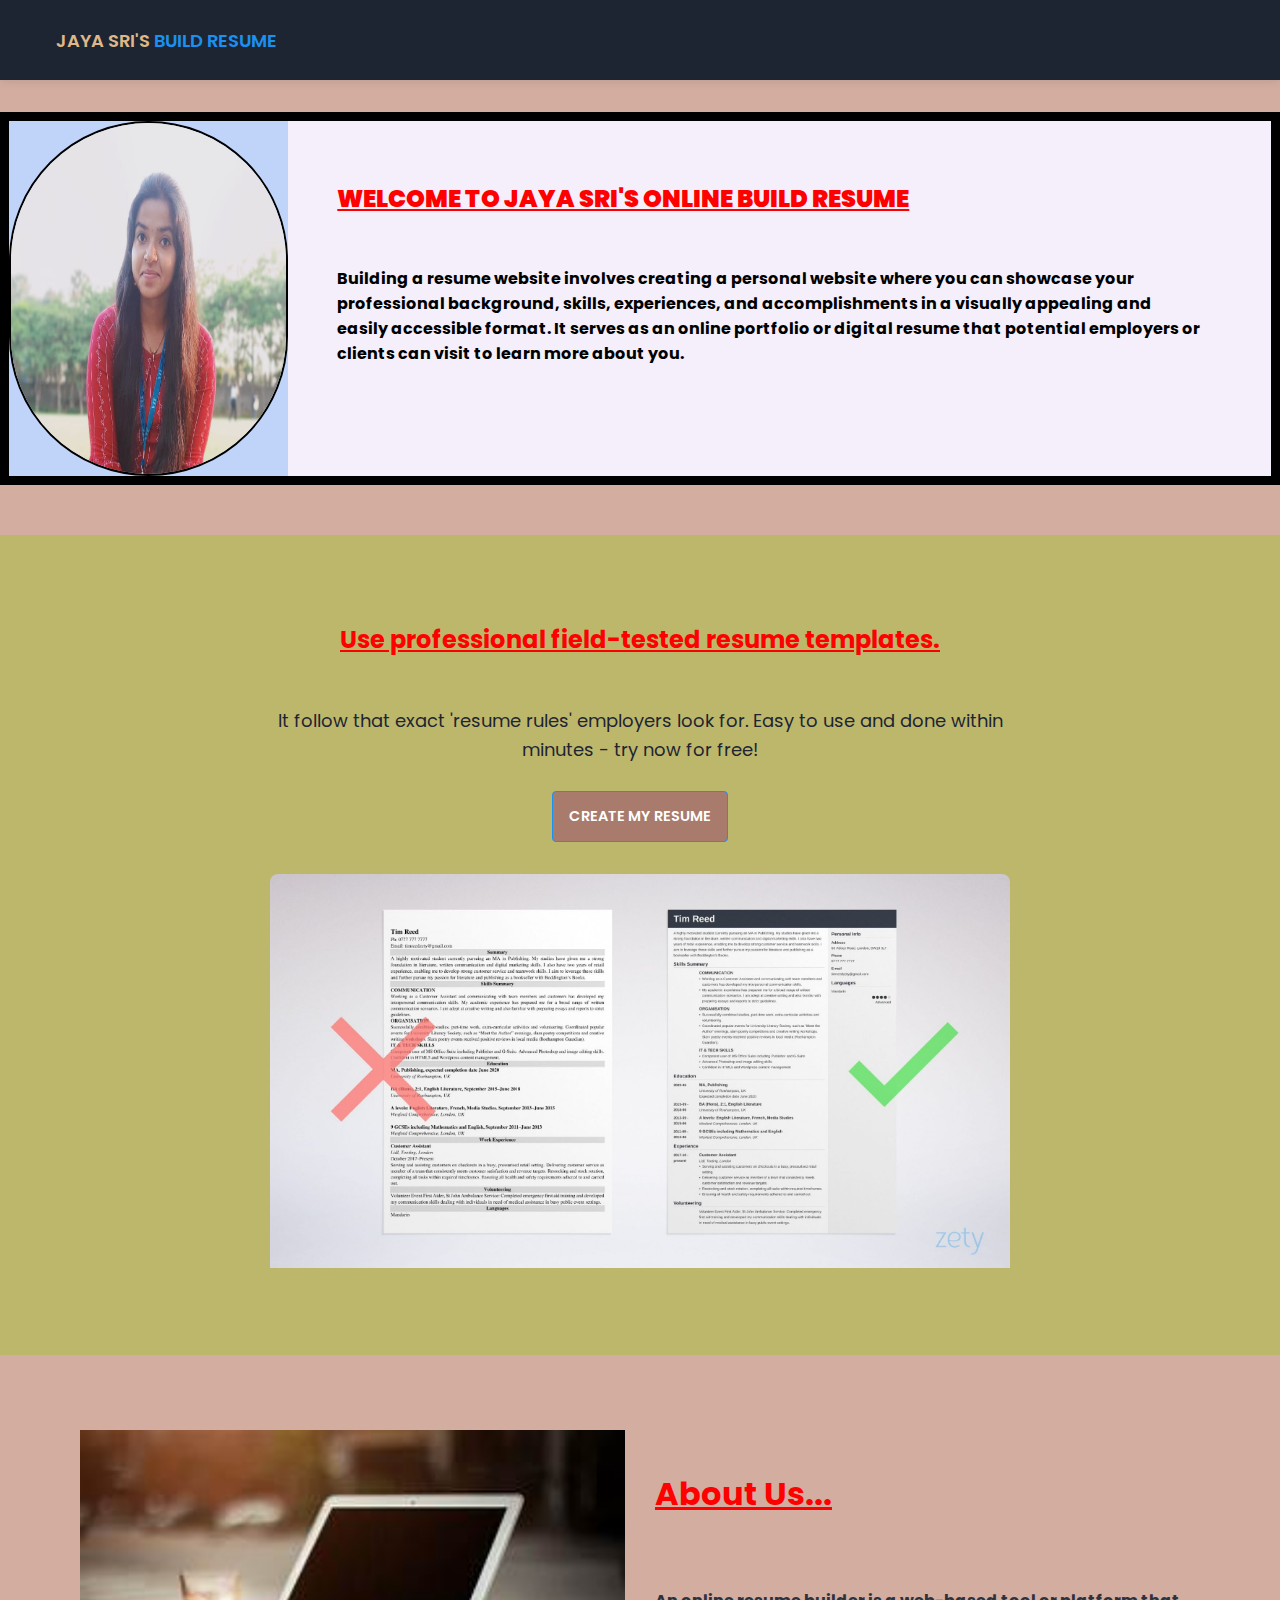
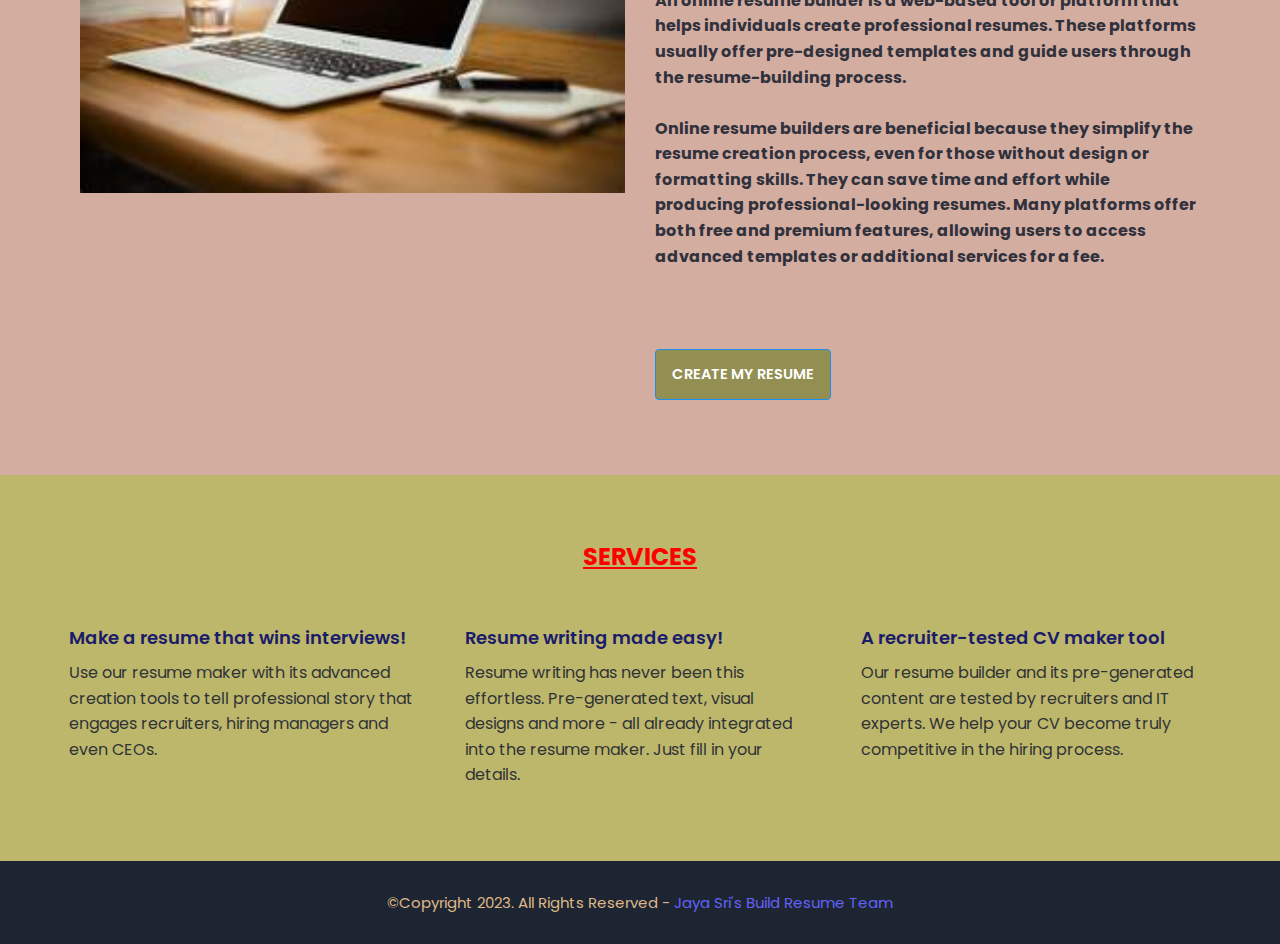
<file: RESUME_BUILDER/index.html>
<!DOCTYPE html>
<html>
    <head>
        <meta charset="utf-8">
        <meta http-equiv="X-UA-Compatible" content="IE=edge">
        <title>Jaya Sri - Resume Builder</title>
        <meta name="description" content="">
        <meta name="viewport" content="width=device-width, initial-scale=1">
        <link rel="stylesheet" href="assets/css/main.css">
    </head>
    <body style="background-color: rgb(211, 173, 160);">

        <nav class = "navbar bg-dark">
            <div class="container" >
                <div class = "navbar-content">
                    <div class = "brand-and-toggler" >
                        <a href = "index.html" class = "navbar-brand">
                            <!-- <img src = "logo.jpg" alt = "" class = "navbar-brand-icon" > -->
                            <span class = "navbar-brand-text" style="color: burlywood;">JAYA SRI'S  <span> BUILD RESUME </span>
                        </a>
                       
                    </div>
                </div>
            </div>
        </nav>

        <div class="m-auto content max-width-1 my-2" style="background-color: rgb(0, 0, 0);">  
            <div class="content-right" style="background-color: rgb(191, 212, 248); width:900px"> 
                <br><br><br><br><br> 
              <img src="profilepic.jpg" alt="Profile" >  
              
            </div>  
            <div id="home" class="content-left"  style="background-color: rgb(244, 239, 251);">  
                
              <h2 style="color: red;"><b><u>WELCOME TO JAYA SRI'S ONLINE BUILD RESUME </u></b></h2>  
              <br><br>
              
              <p style="margin-right:20px"><b>Building a resume website involves creating a personal website where you can showcase your professional background, skills, experiences, and accomplishments in a visually appealing and easily accessible format. It serves as an online portfolio or digital resume that potential employers or clients can visit to learn more about you.
                   
              </b></p>  
                <br><br>
            </div>
        </div>

        <br> <br>

        <header class = "header bg-bright" id = "header" style="background-color: darkkhaki;">
            <div class = "container">
                <div class = "header-content text-center">                    
                    <h2 style="color: red;"><u>Use professional field-tested resume templates.</u></h2>
                    <br><br>
                    <p class = "text-dark fs-18">It follow that exact 'resume rules' employers look for. Easy to use and done within minutes - try now for free!</p>
                    <a href = "resume.html" class = "btn btn-primary text-uppercase" style="background-color: rgb(169, 123, 108);">create my resume</a>
                    <img src = "sample1.jpg">
                </div>
            </div>
        </header>

        <div class="section-one">
           
            <div class="container">
                <div class = "section-one-content">
                    
                    <div class="section-one-l">
                        
                        <img src = "lap.jpeg" style="align-items:end;">
                    </div>
                    
                    <div class = "section-one-r text-center">
                        <h1 style="color: red; margin: right 200pxpx;"><u>About Us...</u></h1>
                        <br><br>
                        <p class = "text"><b>An online resume builder is a web-based tool or platform that helps individuals create professional resumes. These platforms usually offer pre-designed templates and guide users through the resume-building process. <br><br>
                             Online resume builders are beneficial because they simplify the resume creation process, even for those without design or formatting skills. They can save time and effort while producing professional-looking resumes. Many platforms offer both free and premium features, allowing users to access advanced templates or additional services for a fee.</b></p>
                        <div class = "btn-group">
                            <br><br>  
                            <a href = "resume.html" class = "btn btn-primary text-uppercase" style="background-color: rgb(147, 143, 83);">create my resume</a>
                            
                        </div>
                    </div>
                </div>
            </div>
        </div>

        <div class = "section-two bg-bright" style="background-color: darkkhaki;" >
            <div class="container">
                <div class="section-two-content">
                    <h2 style="color: red; text-align: center;"><u>SERVICES</u></h2>
                    <br><br>
                    <div class = "section-items">
                        
                        <div class = "section-item">
                            
                            <h5 class = "section-item-title">Make a resume that wins interviews!</h5>
                            <p class = "text">Use our resume maker with its advanced creation tools to tell professional story that engages recruiters, hiring managers and even CEOs.</p>
                        </div>

                        <div class = "section-item">
                            
                            <h5 class = "section-item-title">Resume writing made easy!</h5>
                            <p class = "text">Resume writing has never been this effortless. Pre-generated text, visual designs and more - all already integrated into the resume maker. Just fill in your details.</p>
                        </div>

                        <div class = "section-item">
                            
                            <h5 class = "section-item-title">A recruiter-tested CV maker tool</h5>
                            <p class = "text">Our resume builder and its pre-generated content are tested by recruiters and IT experts. We help your CV become truly competitive in the hiring process.</p>
                        </div>
                    </div>
                </div>
            </div>
        </div>

        <footer class = "footer bg-dark">
            <div class="container">
                <div class = "footer-content text-center">
                    <p class="fs-15" style="color:burlywood ;">&copy;Copyright 2023. All Rights Reserved - <span style="color: rgb(98, 98, 251);">Jaya Sri's Build Resume Team</span></p>
                </div>
            </div>
        </footer>
        
    </body>
</html>
</file>
<file: RESUME_BUILDER/assets/css/main.css>
@import url('https://fonts.googleapis.com/css2?family=Manrope:wght@200;300;400;500;600;700;800&family=Poppins:ital,wght@0,100;0,200;0,300;0,400;0,500;0,600;0,700;0,800;0,900;1,100;1,200;1,300;1,400;1,500;1,600;1,700;1,800;1,900&display=swap');

:root{
    --clr-blue: #1A91F0;
    --clr-blue-mid: #1170CD;
    --clr-blue-dark: #1A1C6A;
    --clr-white: #fff;
    --clr-bright: #EFF2F9;
    --clr-dark: #1e2532;
    --clr-black: #000;
    --clr-grey: #656e83;
    --clr-green: #084C41;
    --font-poppins: 'Poppins', sans-serif;
    --font-manrope: 'Manrope', sans-serif;;
    --transition: all 300ms ease-in-out;
}

*{
    padding: 0;
    margin: 0;
    box-sizing: border-box;
}

html{
    font-size: 10px;
}

body{
    font-size: 1.6rem;
    font-family: var(--font-poppins);
}

button{
    border: none;
    background-color: transparent;
    outline: 0;
    cursor: pointer;
    font-family: inherit;
}

img{
    width: 100%;
    display: block;
}

a{
    text-decoration: none;
}

/* fonts */
.font-poppins{font-family: var(--font-poppins);}
.font-manrope{font-family: var(--font-manrope);}

/* text colors */
.text-blue{color: var(--clr-blue);}
.text-blue-mid{color: var(--clr-blue-mid);}
.text-blue-dark{color: var(--clr-blue-dark);}
.text-bright{color: var(--clr-bright);}
.text-dark{color: var(--clr-dark);}
.text-grey{color: var(--clr-grey);}
.text-white{color: var(--clr-white);}

/* backgrounds */
.bg-blue{background-color: var(--clr-blue);}
.bg-blue-mid{background-color: var(--clr-blue-mid);}
.bg-blue-dark{background-color: var(--clr-blue-dark);}
.bg-bright{background-color: var(--clr-bright);}
.bg-dark{background-color: var(--clr-dark);}
.bg-grey{background-color: var(--clr-grey);}
.bg-white{background-color: var(--clr-white);}
.bg-black{background-color: var(--clr-black);}
.bg-green{background-color: var(--clr-green);}

.text-center{ text-align: center;}
.text-left{text-align: left;}
.text-right{text-align: right;}
.text-uppercase{text-transform: uppercase;}
.text-lowercase{text-transform: lowercase;}
.text-capitalize{text-transform: capitalize;}
.text{
    color: var(--clr-dark);
    opacity: 0.9;
    margin: 2rem 0;
    line-height: 1.6;
}

.fw-2{font-weight: 200;}
.fw-3{font-weight: 300;}
.fw-4{font-weight: 400;}
.fw-5{font-weight: 500;}
.fw-6{font-weight: 600;}
.fw-7{font-weight: 700;}
.fw-8{font-weight: 800;}

.fs-13{font-size: 13px;}
.fs-14{font-size: 14px;}
.fs-15{font-size: 15px;}
.fs-16{font-size: 16px;}
.fs-17{font-size: 17px;}
.fs-18{font-size: 18px;}
.fs-19{font-size: 19px;}
.fs-20{font-size: 20px;}
.fs-21{font-size: 21px;}
.fs-22{font-size: 22px;}
.fs-23{font-size: 23px;}
.fs-24{font-size: 24px;}
.fs-25{font-size: 25px;}

.ls-1{letter-spacing: 1px;}
.ls-2{letter-spacing: 2px;}

.container{
    max-width: 1200px;
    margin: 0 auto;
    padding: 0 1.6rem;
}

/* bars button */
.bars{
    display: flex;
    flex-direction: column;
    justify-content: space-between;
    height: 16.5px;
    width: 25px;
}
.bars .bar{
    width: 100%;
    height: 2px;
    background-color: var(--clr-blue);
    transition: var(--transition);
}

.bars:hover .bar{
    background-color: var(--clr-dark);
}

/* buttons */
.btn{
    font-size: 14.5px;
    font-weight: 600;
    padding: 1.4rem 1.6rem;
    border-radius: 4px;
    display: inline-block;
}

.btn-primary{
    background-color: var(--clr-blue);
    color: var(--clr-white);
    border: 1px solid var(--clr-blue);
    transition: var(--transition);
}

.btn-primary:hover{
    background-color: transparent;
    color: var(--clr-dark);
    border-color: var(--clr-grey);
}

.btn-secondary{
    background-color: transparent;
    color: var(--clr-dark);
    border: 1px solid var(--clr-grey);
    transition: var(--transition);
}

.btn-secondary:hover{
    background-color: var(--clr-blue);
    color: var(--clr-white);
    border-color: var(--clr-blue);
}

.btn-group button:first-child, .btn-group a:first-child{
    margin-right: 1rem!important;
}

/* navbar part */
.navbar{
    height: 80px;
    display: flex;
    align-items: center;
    box-shadow: rgba(0, 0, 0, 0.08) 0px 3px 8px;
}

.navbar .container{
    width: 100%;
}

.navbar-brand{
    display: flex;
    align-items: center;
    justify-content: flex-start;
    font-size: 1.8rem;
}
.navbar-brand-text{
    color: var(--clr-dark);
    font-weight: 600;
}
.navbar-brand-text span{
    color: var(--clr-blue);
}
.navbar-brand-icon{
    height: 100px;
    width: 500px;
    margin-right: 6px;
    opacity: 0.8;
}
.brand-and-toggler{
    display: flex;
    align-items: center;
    justify-content: space-between;
}
.header{
    min-height: calc(100vh - 80px);
    display: flex;
    flex-direction: column;
    align-items: center;
    justify-content: center;
}
.header-content{
    max-width: 740px;
    margin-right: auto;
    margin-left: auto;
}
.header-content img{
    max-width: 760px;
    border-top-right-radius: 8px;
    border-top-left-radius: 8px;
    margin-top: 3.2rem;
}
.lg-title{
    margin: 1.4rem 0;
    font-size: 37px;
    line-height: 1.4;
    color: var(--clr-dark);
}
.header-content p{
    margin-bottom: 2.6rem;
    line-height: 1.6;
}


/* section one */
.section-one{
    padding: 64px 0;
    min-height: 80vh;
    display: flex;
    align-items: center;
}
.section-one-l img{
    max-width: 545px;
    margin-right: auto;
    margin-left: auto;
}
.section-one-r{
    margin-top: 4rem;
}

.section-one .btn-group{
    margin-top: 2rem;
}
.section-one-r{
    max-width: 545px;
    margin-right: auto;
    margin-left: auto;
}
.section-one-r .btn-group{
    margin-top: 3rem;
}

/* section two */
.section-two{
    padding: 64px 0;
}
.section-two .section-items{
    display: grid;
    gap: 2rem;
}

.section-two .section-item{
    max-width: 350px;
    text-align: center;
    margin-right: auto;
    margin-left: auto;
}
.section-two .section-item-icon{
    margin: 1rem 0;
}
.section-two .section-item-icon img{
    width: 80px;
    margin-right: auto;
    margin-left: auto;
}
.section-two .section-item-title{
    color: var(--clr-blue-dark);
    font-size: 1.8rem;
    font-weight: 600;
}
.section-two .text{
    margin: 0.9rem 0;
}

/* footer */
.footer{
    padding: 3rem 0;
}
.footer-content p{
    color: var(--clr-grey);
}
.footer-content p span{
    color: var(--clr-white);
}

/* media queries */
@media screen and (min-width: 768px){
    .section-two .section-items{
        grid-template-columns: repeat(2, 1fr);
    }
}

@media screen and (min-width: 992px){
    .section-one-content{
        display: grid;
        grid-template-columns: repeat(2, 1fr);
        column-gap: 3rem;
    }
    .section-one-r{
        text-align: left;
    }
    .section-two .section-items{
        grid-template-columns: repeat(3, 1fr);
    }
    .section-two .section-item{
        text-align: left;
    }
    .section-two .section-item-icon img{
        margin-left: 0;
    }
}



/* resume page */
#about-sc{
    padding: 64px 0;
}

.cv-form-row-title{
    background-color: var(--clr-green);
    padding: 0.8rem 1.6rem;
    margin-bottom: 2rem;
    text-align: center;
}

.cv-form-row-title h3{
    color: var(--clr-white);
    font-weight: 500;
    text-transform: uppercase;
    letter-spacing: 1.5px;
    font-size: 1.7rem;
}
.cv-form-blk{
    margin: 3rem 0;
}
.cv-form-row{
    padding: 3rem 2rem 0 2rem;
    border: 1px solid rgba(0, 0, 0, 0.08);
    margin-bottom: 1rem;
    position: relative;
}
textarea{
    resize: none;
}
.form-elem{
    margin-bottom: 3rem;
    position: relative;
}
.form-label{
    display: block;
    font-weight: 600;
    font-size: 14px;
    color: var(--clr-dark);
    margin-bottom: 0.5rem;
}
.form-control{
    border-radius: none;
    border: 1px solid rgba(0, 0, 0, 0.1);
    font-size: 14px;
    padding: 0.8rem 1.6rem;
    font-family: inherit;
    width: 100%;
    outline: 0;
    transition: var(--transition);
}

.form-control:focus{
    border-color: rgba(0, 0, 0, 0.3);
}
.form-text{
    color: #ca0b00;
    font-size: 12px;
    position: absolute;
    letter-spacing: 0.5px;
    top: calc(100% + 2px);
    left: 0;
    width: 100%;
}
.cols-3, .cols-2{
    display: grid;
}
.repeater-add-btn{
    width: 25px;
    height: 25px;
    background-color: var(--clr-blue-mid);
    font-size: 1.6rem;
    color: var(--clr-white);
    margin: 1rem 0;
}
.repeater-remove-btn{
    position: absolute;
    top: 10px;
    right: 10px;
    z-index: 999;
    width: 25px;
    height: 25px;
    border-radius: 50%;
    background-color: #ca0b00;
    color: var(--clr-white);
    font-size: 1.6rem;
}

/* preview section */
.preview-cnt{
    border-radius: 5px;
    display: grid;
    grid-template-columns: 32% auto;
    box-shadow: rgba(149, 157, 165, 0.2) 0px 8px 24px;
    overflow: hidden;
}

.preview-cnt-l{
    padding: 3rem 3rem 2rem 3rem;
}
.preview-cnt-r{
    padding: 3rem 3rem 3rem 4rem;
}
.preview-cnt-l .preview-blk:nth-child(1){
    text-align: center;
}
.preview-image{
    width: 120px;
    height: 120px;
    border-radius: 50%;
    overflow: hidden;
    margin-right: auto;
    margin-left: auto;
}
.preview-image img{
    width: 100%;
    height: 100%;
    object-fit: cover;
}
.preview-item-name{
    font-size: 2.4rem;
    font-weight: 600;
    margin: 1.8rem 0;
    position: relative;
}
.preview-item-name::after{
    position: absolute;
    content: "";
    bottom: -10px;
    width: 50px;
    height: 1.5px;
    background-color: rgba(255, 255, 255, 0.5);
    left: 50%;
    transform: translateX(-50%);
}
.preview-blk{
    padding: 1rem 0;
    margin-bottom: 1rem;
}
.preview-blk-title h3{
    text-transform: uppercase;
    letter-spacing: 0.5px;
    border-bottom: 0.5px solid rgba(0, 0, 0, 0.08);
    padding-bottom: 0.5rem;
}
.preview-blk-title{
    margin-bottom: 1rem;
}
.preview-blk-list .preview-item{
    font-size: 1.5rem;
    margin-bottom: 0.2rem;
    opacity: 0.95;
}
.preview-cnt-r .preview-blk-title{
    color: var(--clr-dark);
}
.preview-cnt-r .preview-blk-list .preview-item{
    margin-top: 1.8rem;
}

.achievements-items.preview-blk-list .preview-item span:first-child,
.educations-items.preview-blk-list .preview-item span:first-child,
.experiences-items.preview-blk-list .preview-item span:first-child{
    display: block;
    font-weight: 600;
    margin-bottom: 1rem;
    background-color: rgba(0, 0, 0, 0.03);
}

.educations-items.preview-blk-list .preview-item span:nth-child(2),
.experiences-items.preview-blk-list .preview-item span:nth-child(2){
    font-weight: 600;
    margin-right: 1rem;
}

.educations-items.preview-blk-list .preview-item span:nth-child(3),
.experiences-items.preview-blk-list .preview-item span:nth-child(3){
    font-style: italic;
    margin-right: 1rem;
}

.educations-items.preview-blk-list .preview-item span:nth-child(4),
.educations-items.preview-blk-list .preview-item span:nth-child(5),
.experiences-items.preview-blk-list .preview-item span:nth-child(4),
.experiences-items.preview-blk-list .preview-item span:nth-child(5){
    margin-right: 1rem;
    background-color: var(--clr-green);
    color: var(--clr-white);
    padding: 0 1rem;
    border-radius: 0.6rem;
}

.educations-items.preview-blk-list .preview-item span:nth-child(6),
.experiences-items.preview-blk-list .preview-item span:nth-child(6){
    font-size: 13.5px;
    display: block;
    opacity: 0.8;
    margin-top: 1rem;
}
.projects-items.preview-blk-list .preview-item span{
    display: block;
}

@media screen and (min-width: 768px){
    .cols-3{
        grid-template-columns: repeat(3, 1fr);
        column-gap: 2rem;
    }
    .cols-2{
        grid-template-columns: repeat(2, 1fr);
        column-gap: 2rem;
    }
}

@media screen and (min-width: 992px){
    .cv-form-row{
        padding: 3rem 3rem 0rem 3rem;
    }
    .cols-3{
        grid-template-columns: repeat(3, 1fr);
    }
}

.print-btn-sc{
    margin: 2rem 0 6rem 0;
}

/* print section */
@media print{
    body *{
        visibility: hidden;
    }

    .non_print_area{
        display: none;
    }

    .print_area, .print_area *{
        visibility: visible;
    }

    .print_area{
        width: 100%;
        position: absolute;
        left: 0;
        top: 0;
        overflow: hidden;
    }
}

/* hbsdhcbdhcdh */

.hero .left {  
    color: var(--white);  
    margin-top: -7rem;  
  }  
.hero .right {  
  color: var(--white);  
  margin-top: -7rem;  
}  
.hero .right h6{  
  font-size: 1.6rem;  
  color: var(--primary);  
  margin-bottom: 0.5rem;  
}  
.hero .right h1{  
  font-size: 4rem;  
  font-weight: 100;  
  line-height: 1.2;  
  margin-bottom: 2rem;  
}  
.hero .right h3 span{  
  color: var(--primary);  
}  
.hero .right p{  
  line-height: 1.9;  
  margin-bottom: 2rem;  
} 


.flex{  
    display: flex;  
  }  
  .items-centre{  
    align-items: center;  
  }  
  .justify-between{  
    justify-content: space-between;  
  }  
  .justify-center{  
     justify-content: center;  
  }  
  .justify-right{  
    justify-content: right;  
  }  
 
  .flex-1{  
    flex: 1;  
  }  
  
  .content {
    height: 100%;
    display: flex;
    margin-top: 32px;
    padding: 9px;
    position: relative;
  }
  
  .content::after {
    content: "";
    /* background-image: url("../img/11.svg"); */
    position: absolute;
    width: 100%;
    height: inherit;
    opacity: 0.15;
    border-radius: 12px;
  }
  
  .content-left {
    font-family: var(--font1);
    display: flex;
    flex-direction: column;
    justify-content: center;
    padding: 49px;
    z-index: 1;
  }
  
  .content-right {
    display: flex;
    align-items: center;
    justify-content: center;
  }
  
  .content-right img {
    height: 355px;
    height: 355px;
    border: 2px solid black;
    border-radius: 200px;
  }
  .navigation {
    margin-top: 25px;
    font-family: var(--font1);
    /* height: 74px;  */
    display: flex;
    justify-content: space-between;
    align-items: center;
  }
  
  .nav-left {
    display: flex;
  }
  
  .nav-left span {
    font-size: 35px;
    padding-top: 10px;
  }
  
  .nav-left ul {
    display: flex;
    align-items: center;
    margin: 0 77px;
    font-size: 22px;
    padding-bottom: 23px;
  }
  
  .nav-left ul li {
    list-style: none;
    margin: 0 14px;
    font-family: var(--font2);
    transition: all 0.3s ease-in-out;
  }
  
  .nav-left ul li a {
    text-decoration: none;
    color: black;
  }
  
  .nav-left ul li a:hover {
    color: var(--main-bg-color);
    font-weight: bolder;
  }
</file>
